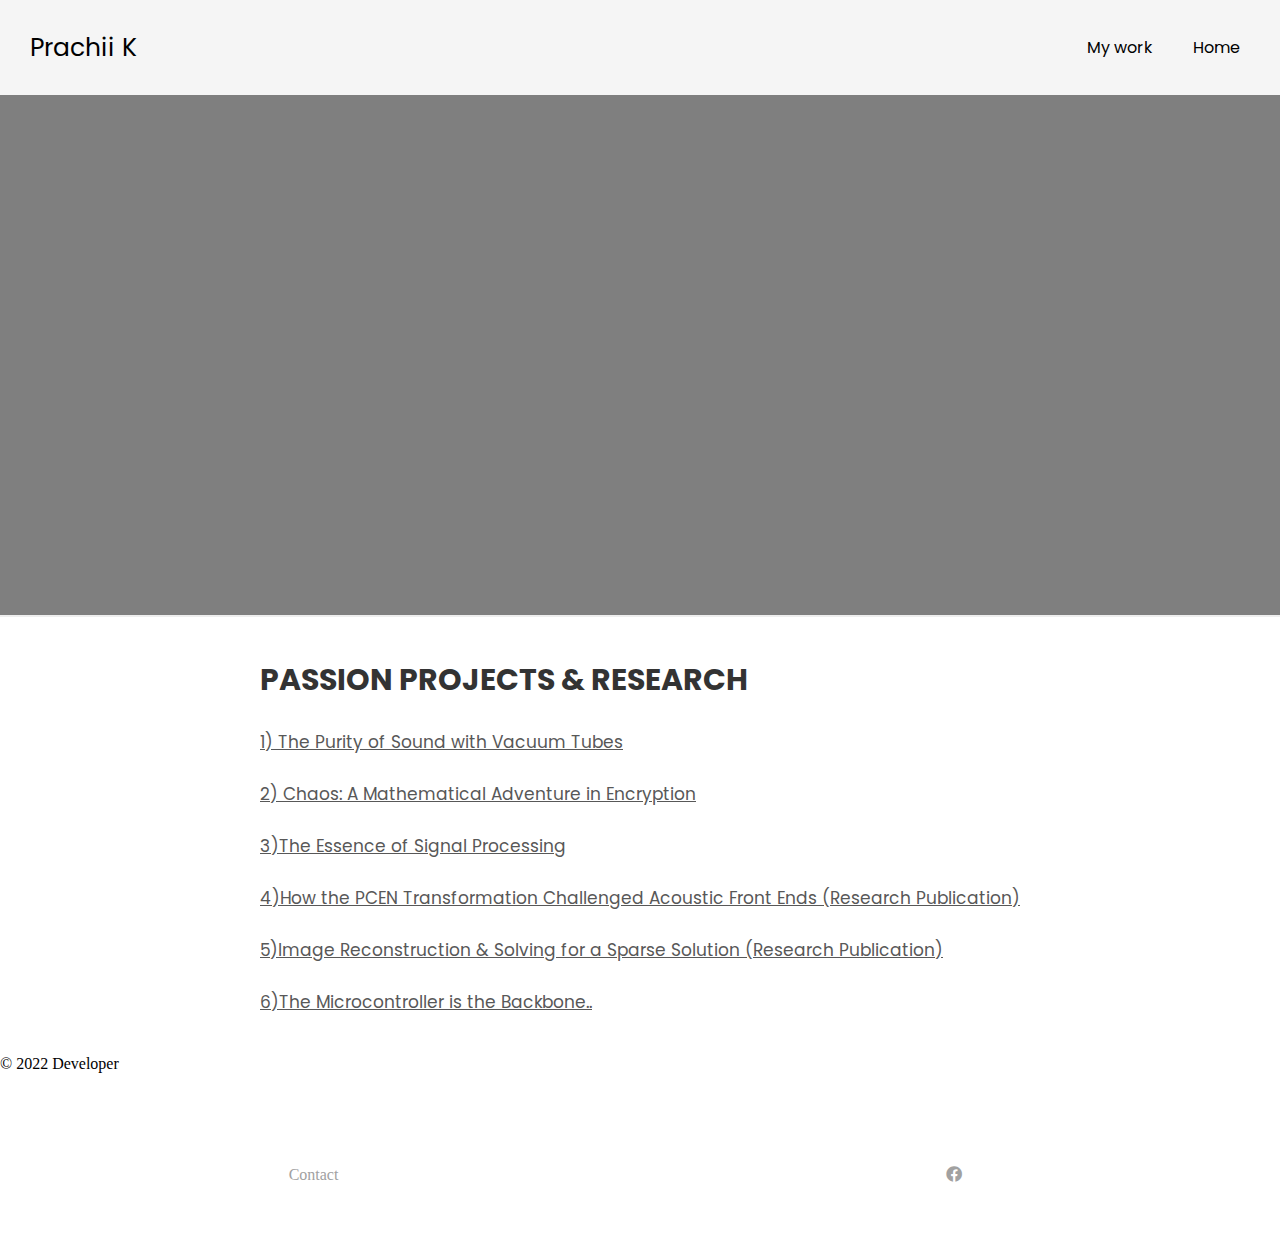
<file: my_work.html>
<!DOCTYPE html>
<html lang="en">

<head>
  <meta charset="UTF-8">
  <meta http-equiv="X-UA-Compatible" content="IE=edge">
  <meta name="viewport" content="width=device-width, initial-scale=1.0">
  <title>Simple HTML HomePage</title>
  <link rel="stylesheet" href="https://cdnjs.cloudflare.com/ajax/libs/font-awesome/5.15.3/css/all.min.css">
  <style>
    @import url('https://fonts.googleapis.com/css2?family=Sriracha&display=swap');
    @import url('https://fonts.googleapis.com/css2?family=Poppins:ital,wght@1,700&family=Raleway:wght@200&display=swap');
    @import url('https://fonts.googleapis.com/css2?family=Oswald&family=Poppins:ital,wght@1,700&family=Raleway:wght@200&display=swap');
    @import url('https://fonts.googleapis.com/css2?family=Libre+Franklin&display=swap');
    @import url('https://fonts.googleapis.com/css2?family=Prata&display=swap');

    body {
      margin: 0;
      box-sizing: border-box;
    }

    /* CSS for header */
    .header {
      display: flex;
      justify-content: space-between;
      align-items: center;
      background-color: #f5f5f5;
    }

    .header .logo {
      font-size: 25px;
      font-family: 'Poppins', cursive;
      color: #000;
      text-decoration: none;
      margin-left: 30px;
    }

    .nav-items {
      display: flex;
      justify-content: space-around;
      align-items: center;
      background-color: #f5f5f5;
      margin-right: 20px;
    }

    .nav-items a {
      font-family: 'Poppins', cursive;
      color: #000;
      text-decoration: none;
      color: #000;
      padding: 35px 20px;
    }

    /* CSS for main element */
    
   

    
.about-me {
      display: flex;
      justify-content: center;
      align-items: center;
      padding: 40px 80px;
      border-top: 2px solid #eeeeee;
    }

    .about-me img {
      width: 500px;
      max-width: 100%;
      height: auto;
      border-radius: 10px;
    }

    .about-me-text h2 {
      font-family: 'Poppins', cursive;
      font-size: 30px;
      color: #333333;
      text-transform: uppercase;
      margin: 0;
    }

    .about-me-text a {
      font-family: 'Oswald&family=Poppins:ital';
      font-size: 17px;
      color: #585858;
      margin: 10px 0;
    }
    
    .list h2 {
      font-family: 'Libre+Franklin';
      font-size: 17px;
      color: #585858;
      margin: 10px 0;
      
    }
    
     .list a {
      font-family: 'Poppins';
      font-size: 17px;
      color: #585858;
      margin: 10px 0;
      
    }
    

    /* CSS for footer */
    
    .intro {
      display: flex;
      flex-direction: column;
      justify-content: center;
      align-items: center;
      width: 100%;
      height: 520px;
      background: linear-gradient(to bottom, rgba(0, 0, 0, 0.5) 0%, rgba(0, 0, 0, 0.5) 100%), url("https://i.ibb.co/YZvhFPb/1602955127958.jpg");
      background-size: cover;
      background-position: center;
      background-repeat: no-repeat;
    }


    .bottom-links {
      display: flex;
      justify-content: space-around;
      align-items: center;
      padding: 40px 0;
    }

    .bottom-links .links {
      display: flex;
      flex-direction: column;
      justify-content: center;
      align-items: center;
      padding: 0 40px;
    }

    .bottom-links .links span {
      font-size: 20px;
      color: #fff;
      text-transform: uppercase;
      margin: 10px 0;
    }

    .bottom-links .links a {
      text-decoration: none;
      color: #a1a1a1;
      padding: 10px 20px;
    }
  </style>
</head>
<body>
  <header class="header">
    <a href="#" class="logo">Prachii K</a>
    <nav class="nav-items">
      <a href="https://cosmictheories.github.io/sparsity/my_work">My work</a>
      <a href="https://cosmictheories.github.io/sparsity">Home</a>
    </nav>
  </header>
  <main>
    <div class="intro">
      <h1></h1>
      <p></p>
    
    </div>
    <div class="about-me">
      <div class="about-me-text">
        <h2>Passion Projects & Research</h2>
        <div class ="list">
       <a href="https://cosmictheories.github.io/sparsity/my_work/vacuum"><br>1) The Purity of Sound with Vacuum Tubes</br> </a>
       <a href="https://cosmictheories.github.io/sparsity/encryption"> <br>2) Chaos: A Mathematical Adventure in Encryption</br></a>
       <a href="https://cosmictheories.github.io/sparsity/signalprocessing"><br> 3)The Essence of Signal Processing</br> </a>
       <a href="https://cosmictheories.github.io/sparsity/my_work/speech"> <br> 4)How the PCEN Transformation Challenged Acoustic Front Ends (Research Publication)</br> </a>
       <a href="#"> <br> 5)Image Reconstruction & Solving for a Sparse Solution (Research Publication)</br> </a>
        <a href="#"> <br> 6)The Microcontroller is the Backbone.. </br> </a>
      </div>
    </div>
  </main>
  <footer class="footer">
    <div class="copy">&copy; 2022 Developer</div>
    <div class="bottom-links">
      <div class="links">
        <span>More Info</span>
        <a href="#">Contact</a>
      </div>
      <div class="links">
        <span>Social Links</span>
        <a href="#"><i class="fab fa-facebook"></i></a>
      </div>
    </div>
  </footer>
</body>

</html>
</file>
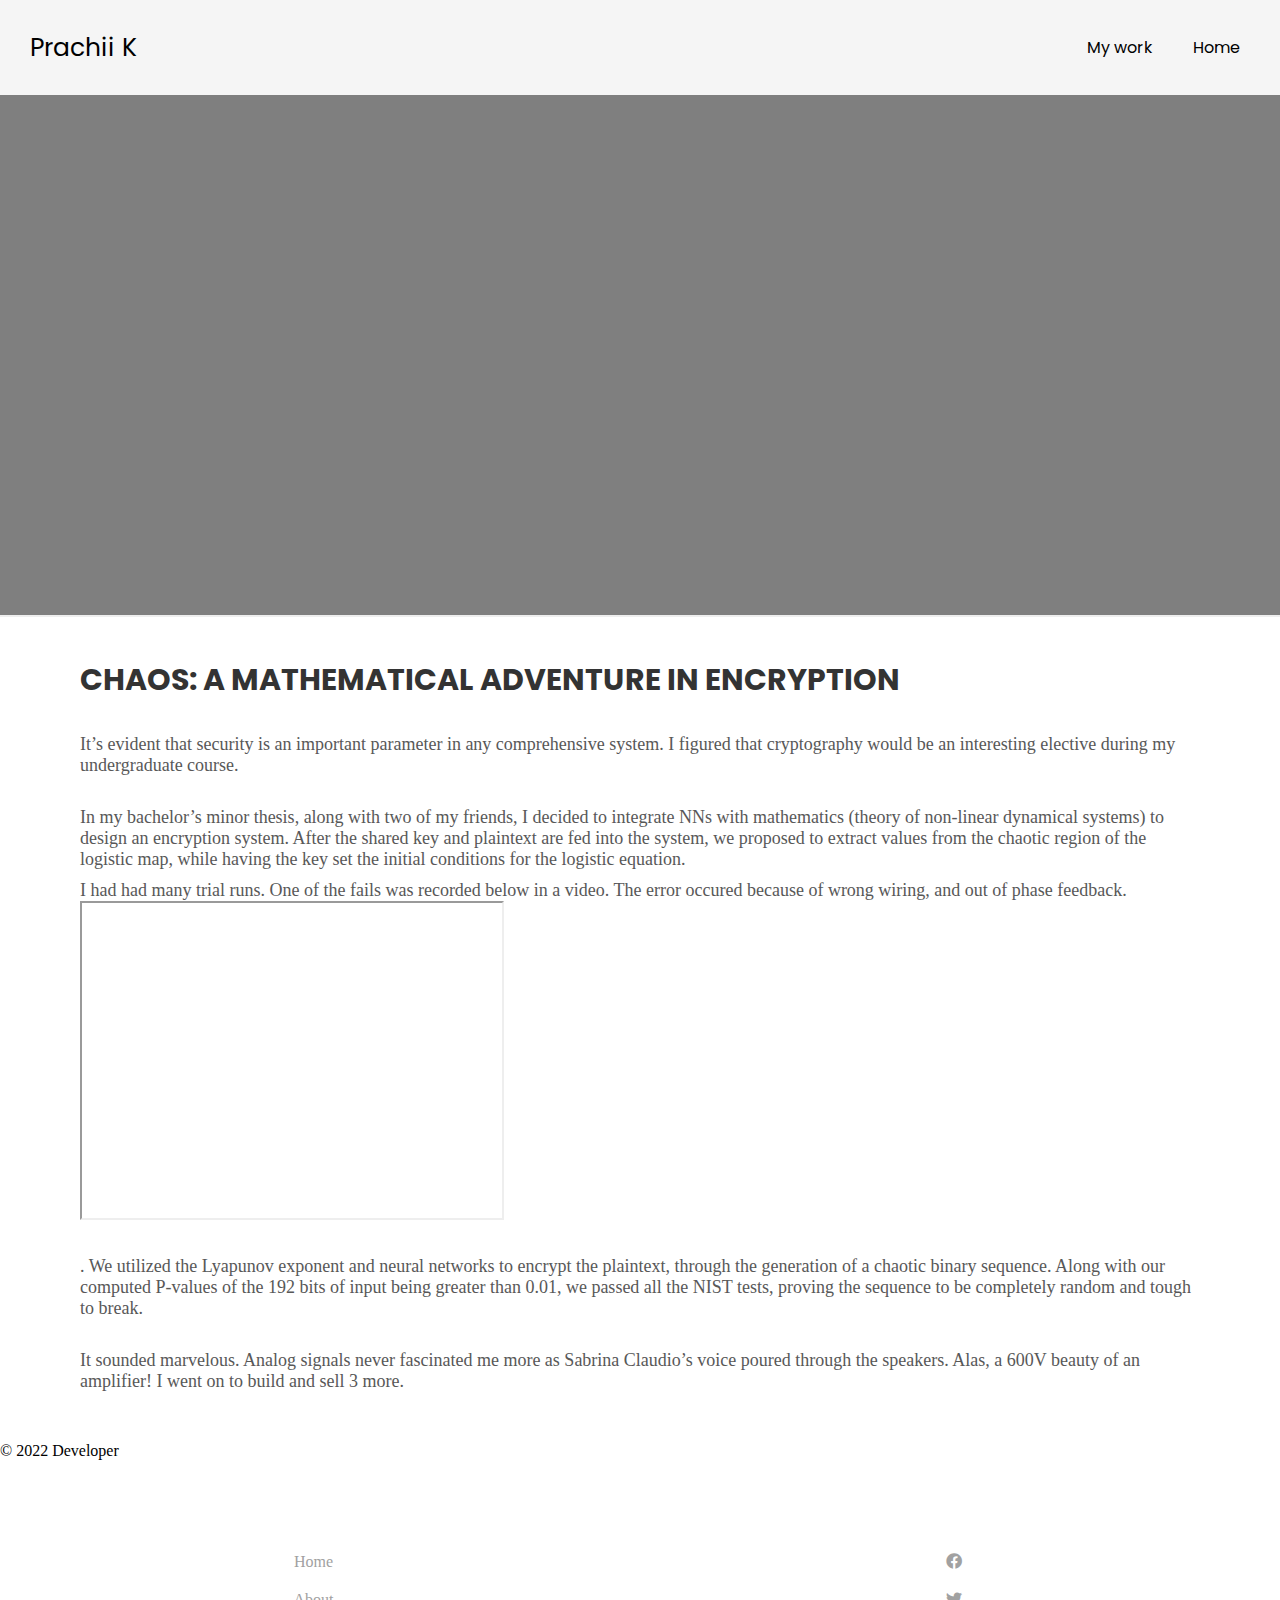
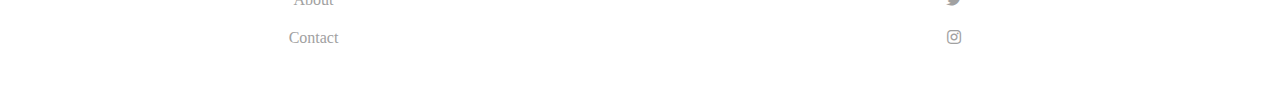
<file: my_work/encryption.html>
<!DOCTYPE html>
<html lang="en">

<head>
  <meta charset="UTF-8">
  <meta http-equiv="X-UA-Compatible" content="IE=edge">
  <meta name="viewport" content="width=device-width, initial-scale=1.0">
  <title>Simple HTML HomePage</title>
  <link rel="stylesheet" href="https://cdnjs.cloudflare.com/ajax/libs/font-awesome/5.15.3/css/all.min.css">
  <style>
    @import url('https://fonts.googleapis.com/css2?family=Sriracha&display=swap');
    @import url('https://fonts.googleapis.com/css2?family=Poppins:ital,wght@1,700&family=Raleway:wght@200&display=swap');
    @import url('https://fonts.googleapis.com/css2?family=Oswald&family=Poppins:ital,wght@1,700&family=Raleway:wght@200&display=swap');
    @import url('https://fonts.googleapis.com/css2?family=Libre+Franklin&display=swap');
    @import url('https://fonts.googleapis.com/css2?family=Roboto:wght@300&display=swap');

    body {
      margin: 0;
      box-sizing: border-box;
    }

    /* CSS for header */
    .header {
      display: flex;
      justify-content: space-between;
      align-items: center;
      background-color: #f5f5f5;
    }

    .header .logo {
      font-size: 25px;
      font-family: 'Poppins', cursive;
      color: #000;
      text-decoration: none;
      margin-left: 30px;
    }

    .nav-items {
      display: flex;
      justify-content: space-around;
      align-items: center;
      background-color: #f5f5f5;
      margin-right: 20px;
    }

    .nav-items a {
      font-family: 'Poppins', cursive;
      color: #000;
      text-decoration: none;
      color: #000;
      padding: 35px 20px;
    }

    /* CSS for main element */
    
   

    
.about-me {
      display: flex;
      justify-content: center;
      align-items: center;
      padding: 40px 80px;
      border-top: 2px solid #eeeeee;
    }

    .about-me img {
      width: 500px;
      max-width: 100%;
      height: auto;
      border-radius: 10px;
    }

    .about-me-text h2 {
      font-family: 'Poppins', cursive;
      font-size: 30px;
      color: #333333;
      text-transform: uppercase;
      margin: 0;
    }

    .about-me-text a {
      font-family: 'Oswald&family=Poppins:ital';
      font-size: 17px;
      color: #585858;
      margin: 10px 0;
    }
    
    .list h2 {
      font-family: 'Libre+Franklin';
      font-size: 17px;
      color: #585858;
      margin: 10px 0;
      
    }
    
     .list a {
      font-family: 'Roboto';
      font-size: 17px;
      color: #585858;
      margin: 10px 0;
      
    }
      .list p {
      font-family: 'Roboto:wght@300&display=swap';
      font-size: 18px;
      color: #585858;
      margin: 10px 0;
      
    }
    
    

    /* CSS for footer */
    
    .intro {
      display: flex;
      flex-direction: column;
      justify-content: center;
      align-items: center;
      width: 100%;
      height: 520px;
      background: linear-gradient(to bottom, rgba(0, 0, 0, 0.5) 0%, rgba(0, 0, 0, 0.5) 100%), url("https://i.ibb.co/YZvhFPb/1602955127958.jpg");
      background-size: cover;
      background-position: center;
      background-repeat: no-repeat;
    }


    .bottom-links {
      display: flex;
      justify-content: space-around;
      align-items: center;
      padding: 40px 0;
    }

    .bottom-links .links {
      display: flex;
      flex-direction: column;
      justify-content: center;
      align-items: center;
      padding: 0 40px;
    }

    .bottom-links .links span {
      font-size: 20px;
      color: #fff;
      text-transform: uppercase;
      margin: 10px 0;
    }

    .bottom-links .links a {
      text-decoration: none;
      color: #a1a1a1;
      padding: 10px 20px;
    }
  </style>
</head>
<body>
  <header class="header">
    <a href="#" class="logo">Prachii K</a>
    <nav class="nav-items">
      <a href="https://cosmictheories.github.io/sparsity/my_work">My work</a>
      <a href="https://cosmictheories.github.io/sparsity">Home</a>
    </nav>
  </header>
  <main>
    <div class="intro">
      <h1></h1>
      <p></p>
    
    </div>
    <div class="about-me">
      <div class="about-me-text">
        <h2>Chaos: A Mathematical Adventure in Encryption</h2>
        <div class ="list">
          <p><br> It’s evident that security is an important parameter in any comprehensive system. I figured that cryptography would be an interesting elective during my undergraduate course. </br></p>
        <p> <br>In my bachelor’s minor thesis, along with two of my friends, I decided to integrate NNs with mathematics (theory of non-linear dynamical systems) to design an encryption system. After the shared key and plaintext are fed into the system, we proposed to extract values from the chaotic region of the logistic map, while having the key set the initial conditions for the logistic equation.</br></a>
      <p> I had had many trial runs. One of the fails was recorded below in a video. The error occured because of wrong wiring, and out of phase feedback. <br>
        <iframe width="420" height="315"
src="https://www.youtube.com/embed/Myj-aIommmA">
</iframe>
<p><br>. We utilized the Lyapunov exponent and neural networks to encrypt the plaintext, through the generation of a chaotic binary sequence. Along with our computed P-values of the 192 bits of input being greater than 0.01, we passed all the NIST tests, proving the sequence to be completely random and tough to break.</br><p>
<p> <br>It sounded marvelous. Analog signals never fascinated me more as Sabrina Claudio’s voice poured through the speakers. Alas, a 600V beauty of an amplifier! I went on to build and sell 3 more.</br> <p>
    </div>
     
    </div>
  </main>
  <footer class="footer">
    <div class="copy">&copy; 2022 Developer</div>
    <div class="bottom-links">
      <div class="links">
        <span>More Info</span>
        <a href="#">Home</a>
        <a href="#">About</a>
        <a href="#">Contact</a>
      </div>
      <div class="links">
        <span>Social Links</span>
        <a href="#"><i class="fab fa-facebook"></i></a>
        <a href="#"><i class="fab fa-twitter"></i></a>
        <a href="#"><i class="fab fa-instagram"></i></a>
      </div>
    </div>
  </footer>
</body>

</html>
</file>
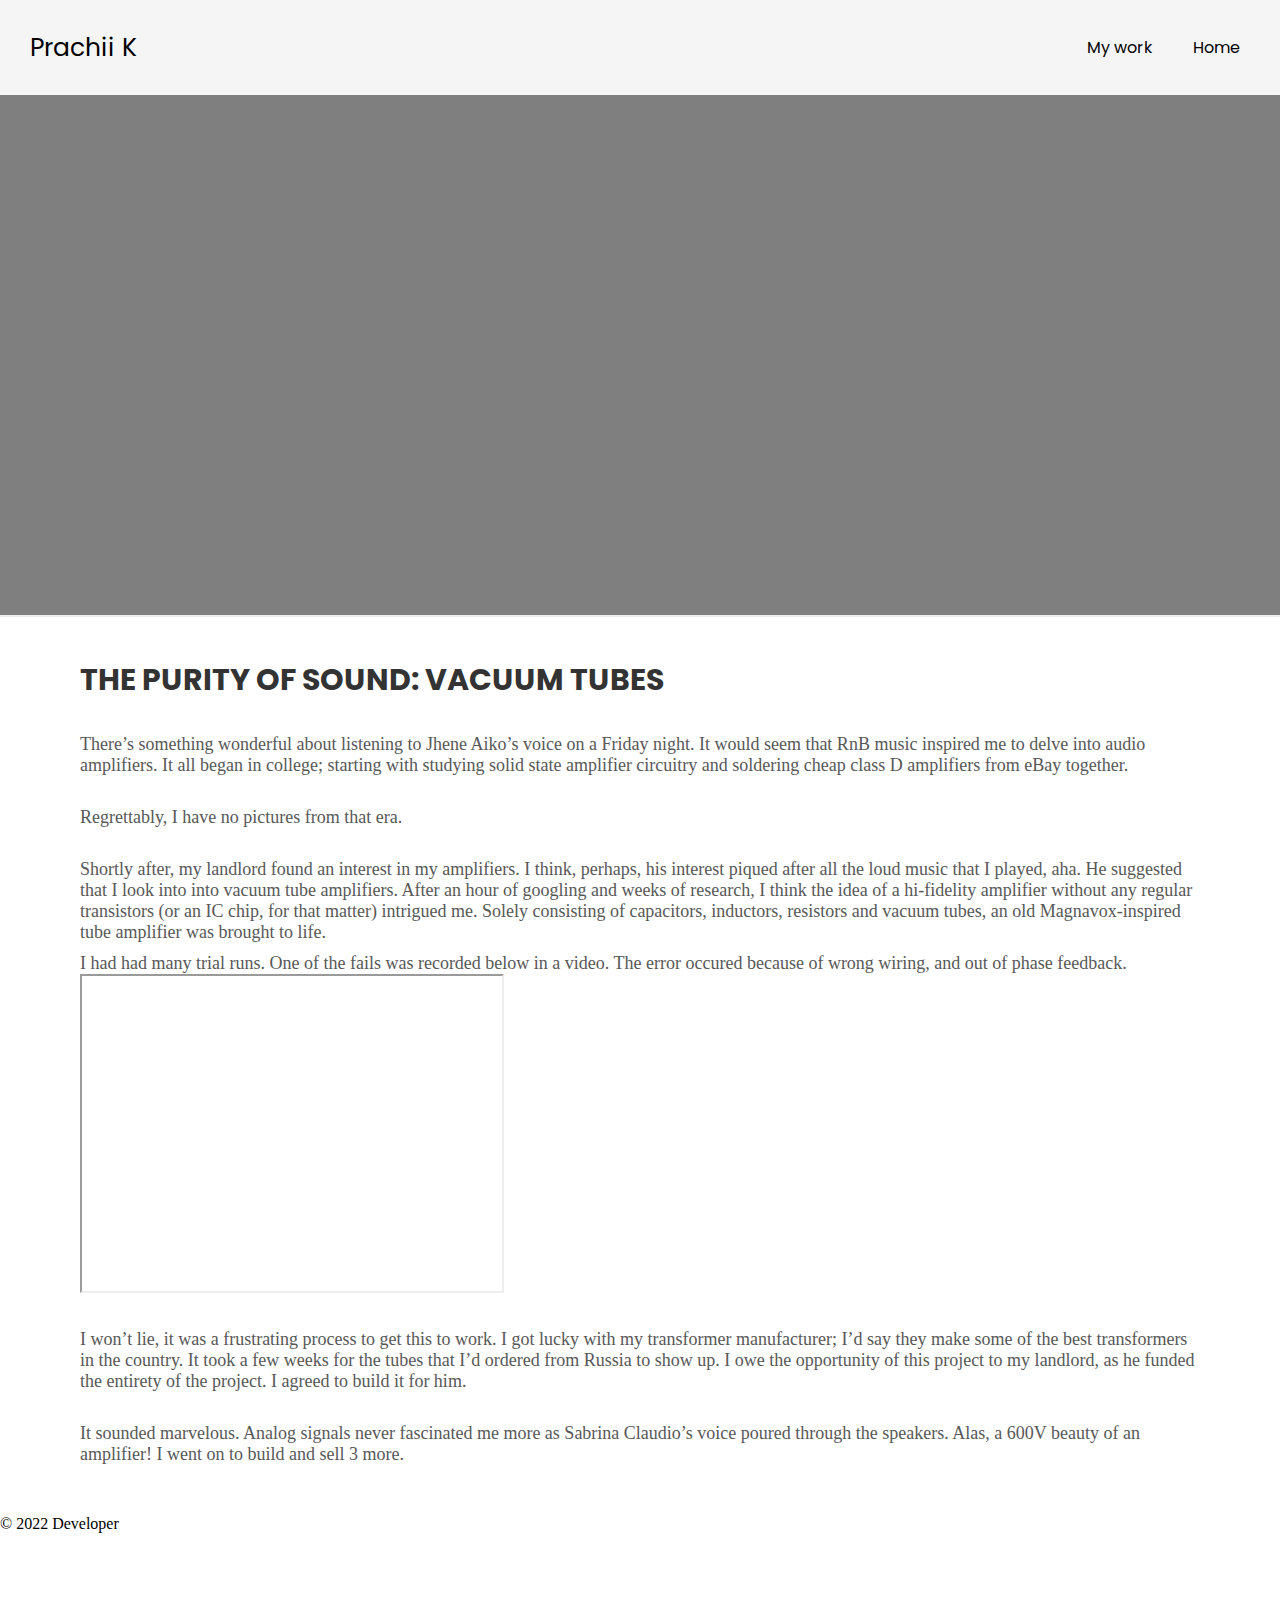
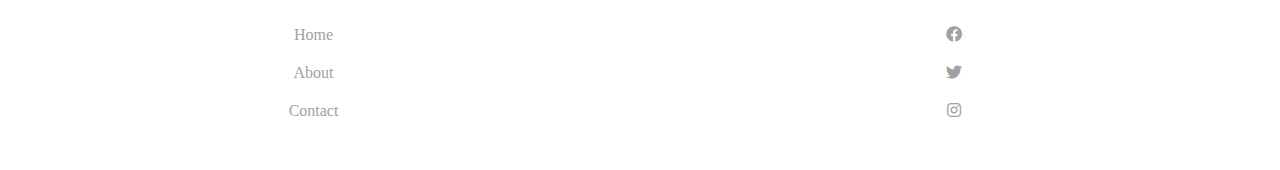
<file: my_work/vacuum.html>
<!DOCTYPE html>
<html lang="en">

<head>
  <meta charset="UTF-8">
  <meta http-equiv="X-UA-Compatible" content="IE=edge">
  <meta name="viewport" content="width=device-width, initial-scale=1.0">
  <title>Simple HTML HomePage</title>
  <link rel="stylesheet" href="https://cdnjs.cloudflare.com/ajax/libs/font-awesome/5.15.3/css/all.min.css">
  <style>
    @import url('https://fonts.googleapis.com/css2?family=Sriracha&display=swap');
    @import url('https://fonts.googleapis.com/css2?family=Poppins:ital,wght@1,700&family=Raleway:wght@200&display=swap');
    @import url('https://fonts.googleapis.com/css2?family=Oswald&family=Poppins:ital,wght@1,700&family=Raleway:wght@200&display=swap');
    @import url('https://fonts.googleapis.com/css2?family=Libre+Franklin&display=swap');
    @import url('https://fonts.googleapis.com/css2?family=Roboto:wght@300&display=swap');

    body {
      margin: 0;
      box-sizing: border-box;
    }

    /* CSS for header */
    .header {
      display: flex;
      justify-content: space-between;
      align-items: center;
      background-color: #f5f5f5;
    }

    .header .logo {
      font-size: 25px;
      font-family: 'Poppins', cursive;
      color: #000;
      text-decoration: none;
      margin-left: 30px;
    }

    .nav-items {
      display: flex;
      justify-content: space-around;
      align-items: center;
      background-color: #f5f5f5;
      margin-right: 20px;
    }

    .nav-items a {
      font-family: 'Poppins', cursive;
      color: #000;
      text-decoration: none;
      color: #000;
      padding: 35px 20px;
    }

    /* CSS for main element */
    
   

    
.about-me {
      display: flex;
      justify-content: center;
      align-items: center;
      padding: 40px 80px;
      border-top: 2px solid #eeeeee;
    }

    .about-me img {
      width: 500px;
      max-width: 100%;
      height: auto;
      border-radius: 10px;
    }

    .about-me-text h2 {
      font-family: 'Poppins', cursive;
      font-size: 30px;
      color: #333333;
      text-transform: uppercase;
      margin: 0;
    }

    .about-me-text a {
      font-family: 'Oswald&family=Poppins:ital';
      font-size: 17px;
      color: #585858;
      margin: 10px 0;
    }
    
    .list h2 {
      font-family: 'Libre+Franklin';
      font-size: 17px;
      color: #585858;
      margin: 10px 0;
      
    }
    
     .list a {
      font-family: 'Roboto';
      font-size: 17px;
      color: #585858;
      margin: 10px 0;
      
    }
      .list p {
      font-family: 'Roboto:wght@300&display=swap';
      font-size: 18px;
      color: #585858;
      margin: 10px 0;
      
    }
    
    

    /* CSS for footer */
    
    .intro {
      display: flex;
      flex-direction: column;
      justify-content: center;
      align-items: center;
      width: 100%;
      height: 520px;
      background: linear-gradient(to bottom, rgba(0, 0, 0, 0.5) 0%, rgba(0, 0, 0, 0.5) 100%), url("https://i.ibb.co/YZvhFPb/1602955127958.jpg");
      background-size: cover;
      background-position: center;
      background-repeat: no-repeat;
    }


    .bottom-links {
      display: flex;
      justify-content: space-around;
      align-items: center;
      padding: 40px 0;
    }

    .bottom-links .links {
      display: flex;
      flex-direction: column;
      justify-content: center;
      align-items: center;
      padding: 0 40px;
    }

    .bottom-links .links span {
      font-size: 20px;
      color: #fff;
      text-transform: uppercase;
      margin: 10px 0;
    }

    .bottom-links .links a {
      text-decoration: none;
      color: #a1a1a1;
      padding: 10px 20px;
    }
  </style>
</head>
<body>
  <header class="header">
    <a href="#" class="logo">Prachii K</a>
    <nav class="nav-items">
      <a href="https://cosmictheories.github.io/sparsity/my_work">My work</a>
      <a href="https://cosmictheories.github.io/sparsity">Home</a>
    </nav>
  </header>
  <main>
    <div class="intro">
      <h1></h1>
      <p></p>
    
    </div>
    <div class="about-me">
      <div class="about-me-text">
        <h2>The Purity of Sound: Vacuum Tubes</h2>
        <div class ="list">
          <p><br>There’s something wonderful about listening to Jhene Aiko’s voice on a Friday night. It would seem that RnB music inspired me to delve into audio amplifiers. It all began in college; starting with studying solid state amplifier circuitry and soldering cheap class D amplifiers from eBay together. </br></p>
        <p> <br>Regrettably, I have no pictures from that era.</br></a>
      <p> <br> Shortly after, my landlord found an interest in my amplifiers. I think, perhaps, his interest piqued after all the loud music that I played, aha. He suggested that I look into into vacuum tube amplifiers. After an hour of googling and weeks of research, I think the idea of a hi-fidelity amplifier without any regular transistors (or an IC chip, for that matter) intrigued me. Solely consisting of capacitors, inductors, resistors and vacuum tubes, an old Magnavox-inspired tube amplifier was brought to life. </br></p>
      <p> I had had many trial runs. One of the fails was recorded below in a video. The error occured because of wrong wiring, and out of phase feedback. <br>
        <iframe width="420" height="315"
src="https://www.youtube.com/embed/Myj-aIommmA">
</iframe>
<p><br>I won’t lie, it was a frustrating process to get this to work. I got lucky with my transformer manufacturer; I’d say they make some of the best transformers in the country. It took a few weeks for the tubes that I’d ordered from Russia to show up. I owe the opportunity of this project to my landlord, as he funded the entirety of the project. I agreed to build it for him.</br><p>
<p> <br>It sounded marvelous. Analog signals never fascinated me more as Sabrina Claudio’s voice poured through the speakers. Alas, a 600V beauty of an amplifier! I went on to build and sell 3 more.</br> <p>
    </div>
     
    </div>
  </main>
  <footer class="footer">
    <div class="copy">&copy; 2022 Developer</div>
    <div class="bottom-links">
      <div class="links">
        <span>More Info</span>
        <a href="#">Home</a>
        <a href="#">About</a>
        <a href="#">Contact</a>
      </div>
      <div class="links">
        <span>Social Links</span>
        <a href="#"><i class="fab fa-facebook"></i></a>
        <a href="#"><i class="fab fa-twitter"></i></a>
        <a href="#"><i class="fab fa-instagram"></i></a>
      </div>
    </div>
  </footer>
</body>

</html>
</file>
